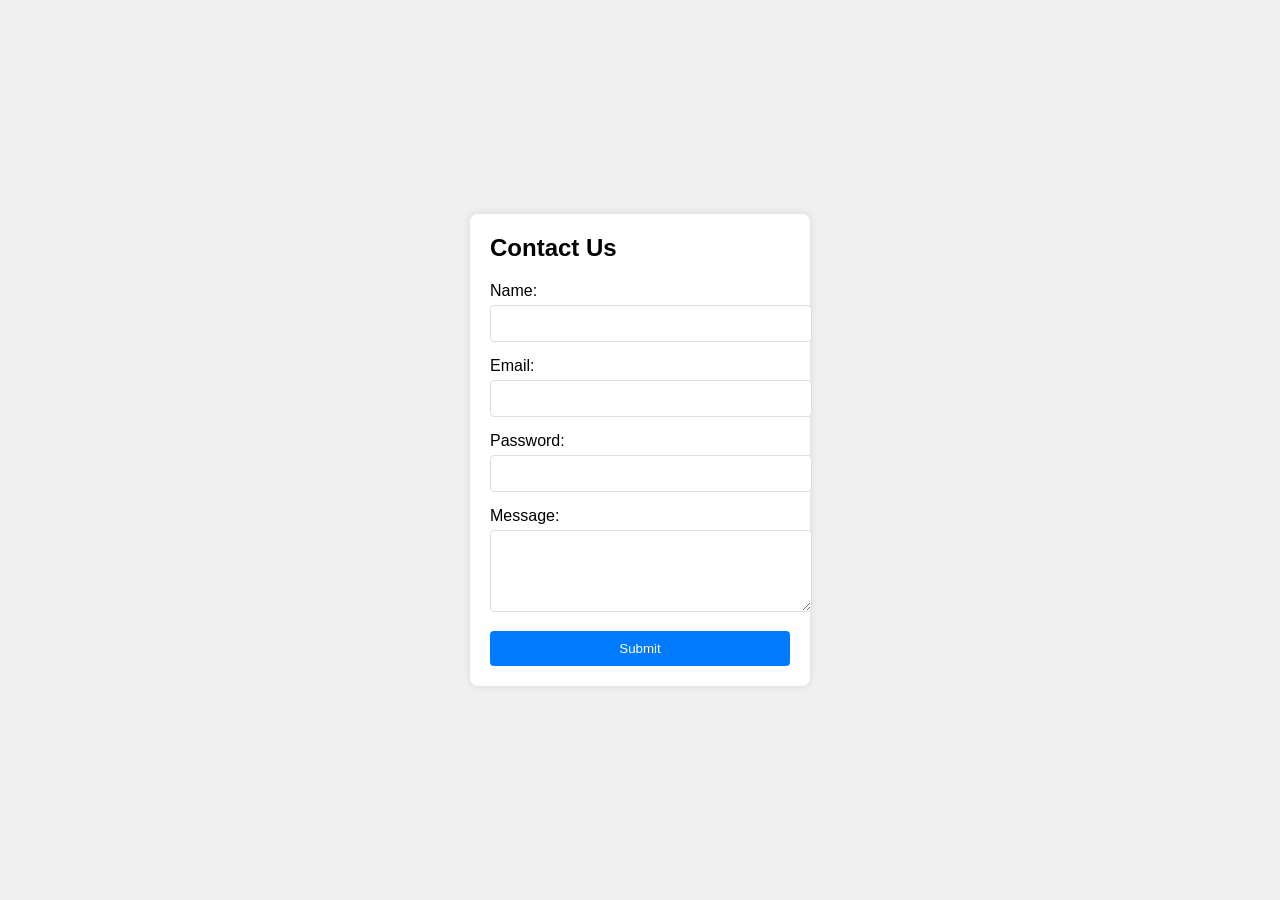
<file: Inndex.html>
<!DOCTYPE html>
<html lang="en">
<head>
    <meta charset="UTF-8">
    <meta name="viewport" content="width=device-width, initial-scale=1.0">
    <title>Enhanced Form with Password</title>
    <style>
        body {
            font-family: Arial, sans-serif;
            display: flex;
            justify-content: center;
            align-items: center;
            height: 100vh;
            margin: 0;
            background-color: #f0f0f0;
        }
        .form-container {
            background: #fff;
            padding: 20px;
            border-radius: 8px;
            box-shadow: 0 0 10px rgba(0, 0, 0, 0.1);
            width: 300px;
        }
        .form-container h2 {
            margin-top: 0;
        }
        .form-container input, .form-container textarea {
            width: 100%;
            padding: 10px;
            margin: 5px 0 15px;
            border: 1px solid #ddd;
            border-radius: 4px;
        }
        .form-container button {
            background-color: #007BFF;
            color: #fff;
            border: none;
            padding: 10px;
            border-radius: 4px;
            cursor: pointer;
            width: 100%;
        }
        .form-container button:hover {
            background-color: #0056b3;
        }
        .password-strength {
            font-size: 0.9em;
            color: #e74c3c;
            margin-top: -10px;
            margin-bottom: 10px;
        }
    </style>
</head>
<body>
    <div class="form-container">
        <h2>Contact Us</h2>
        <form id="contact-form" action="/submit" method="post">
            <label for="name">Name:</label>
            <input type="text" id="name" name="name" required>
            
            <label for="email">Email:</label>
            <input type="email" id="email" name="email" required>
            
            <label for="password">Password:</label>
            <input type="password" id="password" name="password" minlength="8" required>
            <div class="password-strength" id="password-strength"></div>

            <label for="message">Message:</label>
            <textarea id="message" name="message" rows="4" required></textarea>
            
            <button type="submit">Submit</button>
        </form>
    </div>

    <script>
        const passwordField = document.getElementById('password');
        const passwordStrength = document.getElementById('password-strength');

        passwordField.addEventListener('input', function() {
            const password = passwordField.value;
            let message = '';

            if (password.length < 8) {
                message = 'Password must be at least 8 characters long.';
            } else if (!/[A-Z]/.test(password)) {
                message = 'Password must include at least one uppercase letter.';
            } else if (!/[a-z]/.test(password)) {
                message = 'Password must include at least one lowercase letter.';
            } else if (!/[0-9]/.test(password)) {
                message = 'Password must include at least one number.';
            } else if (!/[!@#$%^&*()_+{}\[\]:;<>,.?~\\/-]/.test(password)) {
                message = 'Password must include at least one special character.';
            } else {
                message = 'Password is strong.';
                passwordStrength.style.color = '#2ecc71'; // Green for strong password
            }

            passwordStrength.textContent = message;
        });
    </script>
</body>
</html>
</file>
